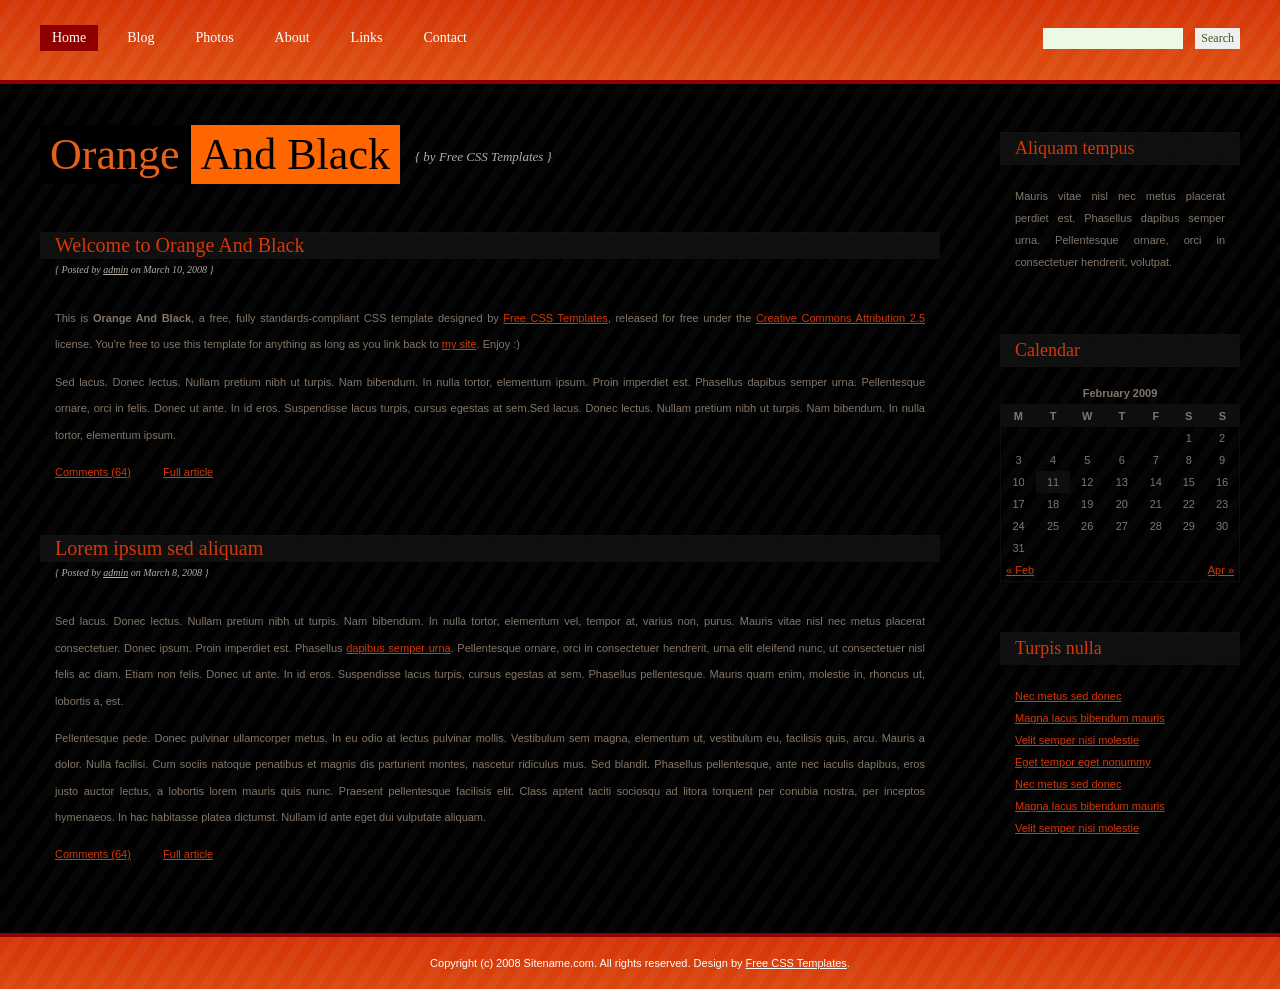
<file: Projects/High_school_project/documantation/Design/orangeandblack/index.html>
<!DOCTYPE html PUBLIC "-//W3C//DTD XHTML 1.0 Strict//EN" "http://www.w3.org/TR/xhtml1/DTD/xhtml1-strict.dtd">
<!--
Design by Free CSS Templates
http://www.freecsstemplates.org
Released for free under a Creative Commons Attribution 2.5 License

Name       : Orange And Black
Description: A two-column, fixed-width design for 1024x768 screen resolutions.
Version    : 1.0
Released   : 20090203

-->
<html xmlns="http://www.w3.org/1999/xhtml">
<head>
<meta http-equiv="content-type" content="text/html; charset=utf-8" />
<title>Orange And Black by Free CSS Templates</title>
<meta name="keywords" content="" />
<meta name="description" content="" />
<link href="style.css" rel="stylesheet" type="text/css" media="screen" />
</head>
<body>
<div id="header-wrapper">
	<div id="header">
		<div id="menu">
			<ul>
				<li class="current_page_item"><a href="#">Home</a></li>
				<li><a href="#">Blog</a></li>
				<li><a href="#">Photos</a></li>
				<li><a href="#">About</a></li>
				<li><a href="#">Links</a></li>
				<li><a href="#">Contact</a></li>
			</ul>
		</div>
		<!-- end #menu -->
		<div id="search">
			<form method="get" action="">
				<fieldset>
				<input type="text" name="s" id="search-text" size="15" />
				<input type="submit" id="search-submit" value="Search" />
				</fieldset>
			</form>
		</div>
		<!-- end #search -->
	</div>
	<!-- end #header -->
</div>
<!-- end #header-wrapper -->
<div id="page">
	<div id="logo">
		<h1><a href="#">Orange <span class="text1">And Black</span></a></h1>
		<p><em>{ by <a href="http://www.freecsstemplates.org/">Free CSS Templates</a> }</em></p>
	</div>
	<hr />
	<!-- end #logo -->
	<div id="content">
		<div class="post">
			<h2 class="title">Welcome to Orange And Black</h2>
			<p class="meta"><em>{ Posted by <a href="#">admin</a> on March 10, 2008 }</em></p>
			<div class="entry">
				<p>This is <strong>Orange And Black</strong>, a free, fully standards-compliant CSS template designed by <a href="http://www.freecsstemplates.org/">Free CSS Templates</a>, released for free under the <a href="http://creativecommons.org/licenses/by/2.5/">Creative Commons Attribution 2.5</a> license. You're free to use this template for anything as long as you link back to <a href="http://www.freecsstemplates.org/">my site</a>. Enjoy :)</p>
				<p>Sed lacus. Donec lectus. Nullam pretium nibh ut turpis. Nam bibendum. In nulla tortor, elementum ipsum. Proin imperdiet est. Phasellus dapibus semper urna. Pellentesque ornare, orci in felis. Donec ut ante. In id eros. Suspendisse lacus turpis, cursus egestas at sem.Sed lacus. Donec lectus. Nullam pretium nibh ut turpis. Nam bibendum. In nulla tortor, elementum ipsum.</p>
				<p class="links"><a href="#" class="comments">Comments (64)</a> &nbsp;&nbsp;&nbsp; <a href="#" class="permalink">Full article</a></p>
			</div>
		</div>
		<div class="post">
			<h2 class="title">Lorem ipsum sed aliquam</h2>
			<p class="meta"><em>{ Posted by <a href="#">admin</a> on March 8, 2008 }</em></p>
			<div class="entry">
				<p>Sed lacus. Donec lectus. Nullam pretium nibh ut turpis. Nam bibendum. In nulla tortor, elementum vel, tempor at, varius non, purus. Mauris vitae nisl nec metus placerat consectetuer. Donec ipsum. Proin imperdiet est. Phasellus <a href="#">dapibus semper urna</a>. Pellentesque ornare, orci in consectetuer hendrerit, urna elit eleifend nunc, ut consectetuer nisl felis ac diam. Etiam non felis. Donec ut ante. In id eros. Suspendisse lacus turpis, cursus egestas at sem. Phasellus pellentesque. Mauris quam enim, molestie in, rhoncus ut, lobortis a, est.</p>
				<p>Pellentesque pede. Donec pulvinar ullamcorper metus. In eu odio at lectus pulvinar mollis. Vestibulum sem magna, elementum ut, vestibulum eu, facilisis quis, arcu. Mauris a dolor. Nulla facilisi. Cum sociis natoque penatibus et magnis dis parturient montes, nascetur ridiculus mus. Sed blandit. Phasellus pellentesque, ante nec iaculis dapibus, eros justo auctor lectus, a lobortis lorem mauris quis nunc. Praesent pellentesque facilisis elit. Class aptent taciti sociosqu ad litora torquent per conubia nostra, per inceptos hymenaeos. In hac habitasse platea dictumst. Nullam id ante eget dui vulputate aliquam. </p>
				<p class="links"><a href="#" class="comments">Comments (64)</a> &nbsp;&nbsp;&nbsp; <a href="#" class="permalink">Full article</a></p>
			</div>
		</div>
	</div>
	<!-- end #content -->
	<div id="sidebar">
		<ul>
			<li>
				<h2>Aliquam tempus</h2>
				<p>Mauris vitae nisl nec metus placerat perdiet est. Phasellus dapibus semper urna. Pellentesque ornare, orci in consectetuer hendrerit, volutpat.</p>
			</li>
			<li id="calendar">
				<h2>Calendar</h2>
				<div id="calendar_wrap">
					<table summary="Calendar">
						<caption>
						February 2009
						</caption>
						<thead>
							<tr>
								<th abbr="Monday" scope="col" title="Monday">M</th>
								<th abbr="Tuesday" scope="col" title="Tuesday">T</th>
								<th abbr="Wednesday" scope="col" title="Wednesday">W</th>
								<th abbr="Thursday" scope="col" title="Thursday">T</th>
								<th abbr="Friday" scope="col" title="Friday">F</th>
								<th abbr="Saturday" scope="col" title="Saturday">S</th>
								<th abbr="Sunday" scope="col" title="Sunday">S</th>
							</tr>
						</thead>
						<tfoot>
							<tr>
								<td abbr="February" colspan="3" id="prev"><a href="#" title="">&laquo; Feb</a></td>
								<td class="pad">&nbsp;</td>
								<td abbr="April" colspan="3" id="next"><a href="#" title="">Apr &raquo;</a></td>
							</tr>
						</tfoot>
						<tbody>
							<tr>
								<td colspan="5" class="pad">&nbsp;</td>
								<td>1</td>
								<td>2</td>
							</tr>
							<tr>
								<td>3</td>
								<td>4</td>
								<td>5</td>
								<td>6</td>
								<td>7</td>
								<td>8</td>
								<td>9</td>
							</tr>
							<tr>
								<td>10</td>
								<td id="today">11</td>
								<td>12</td>
								<td>13</td>
								<td>14</td>
								<td>15</td>
								<td>16</td>
							</tr>
							<tr>
								<td>17</td>
								<td>18</td>
								<td>19</td>
								<td>20</td>
								<td>21</td>
								<td>22</td>
								<td>23</td>
							</tr>
							<tr>
								<td>24</td>
								<td>25</td>
								<td>26</td>
								<td>27</td>
								<td>28</td>
								<td>29</td>
								<td>30</td>
							</tr>
							<tr>
								<td>31</td>
								<td class="pad" colspan="6">&nbsp;</td>
							</tr>
						</tbody>
					</table>
				</div>
			</li>
			<li>
				<h2>Turpis nulla</h2>
				<ul>			<li><a href="#">Nec metus sed donec</a></li>
			<li><a href="#">Magna lacus bibendum mauris</a></li>
			<li><a href="#">Velit semper nisi molestie</a></li>
			<li><a href="#">Eget tempor eget nonummy</a></li>
			<li><a href="#">Nec metus sed donec</a></li>
			<li><a href="#">Magna lacus bibendum mauris</a></li>
			<li><a href="#">Velit semper nisi molestie</a></li>
</ul>
				
			</li>
		</ul>
	</div>
	<!-- end #sidebar -->
	<div style="clear: both;">&nbsp;</div>
</div>
<!-- end #page -->

<div id="footer">
	<p>Copyright (c) 2008 Sitename.com. All rights reserved. Design by <a href="http://www.freecsstemplates.org/">Free CSS Templates</a>.</p>
</div>
<!-- end #footer -->

</body>
</html>
</file>
<file: Projects/High_school_project/documantation/Design/orangeandblack/style.css>
/*
Design by Free CSS Templates
http://www.freecsstemplates.org
Released for free under a Creative Commons Attribution 2.5 License
*/

body {
	margin: 0;
	padding: 0;
	background: #000000 url(images/img01.jpg) repeat left top;
	font-family: "Trebuchet MS", Arial, Helvetica, sans-serif;
	font-size: 13px;
	color: #837669;
}

h1, h2, h3 {
	margin: 0;
	font-family: Georgia, "Times New Roman", Times, serif;
	font-weight: normal;
	color: #D53707;
}

h1 { font-size: 44px; }

h2 { font-size: 20px; }

h3 { }

p, ul, ol {
	margin-top: 0;
	line-height: 240%;
	text-align: justify;
	font-family: "Trebuchet MS", Arial, Helvetica, sans-serif;
	font-size: 11px;
}

ul, ol { }

blockquote { }

a { color: #D53707; }

a:hover { text-decoration: none; }

a img {
	border: none;
}

img.left {
	float: left;
	margin: 7px 30px 0 0;
}

img.right {
	float: right;
	margin: 7px 0 0 30px;
}

hr { display: none; }

.text1 {
	padding: 5px 10px 5px 10px;
	background: #FF6600;
	color: #000000;
}

/* Header */

#header-wrapper {
}

#header {
	height: 80px;
	margin: 0 auto;
	padding: 0 20px;
	background: url(images/img02.jpg) repeat;
	border-bottom: 4px solid #910000;
}

/* Menu */

#menu {
	float: left;
	width: 680px;
	height: 40px;
}

#menu ul {
	margin: 0;
	padding: 25px 0 0 20px;
	list-style: none;
	line-height: normal;
}

#menu li {
	display: block;
	float: left;
}

#menu a {
	display: block;
	float: left;
	margin-right: 17px;
	padding: 5px 12px;
	text-decoration: none;
	font: 14px Georgia, "Times New Roman", Times, serif;
	color: #FFFFFF;
}

#menu a:hover { 
	text-decoration: underline;
	background: #C03511;

 }

#menu .current_page_item a {
	background: #910000;
	color: #FFFFFF;
}

/* Search */

#search {
	float: right;
	width: 305px;
	height: 40px;
}

#search form {
	float: right;
	margin: 0;
	padding: 28px 20px 0 0;
}

#search fieldset {
	margin: 0;
	padding: 0;
	border: none;
}

#search input {
	float: left;
	font: 12px Georgia, "Times New Roman", Times, serif;
	border: none;
}

#search-text {
	width: 135px;
	height: 18px;
	padding: 3px 0 0 5px;
	background: #ECF9E4;
	color: #658453;
}

#search-submit {
	height: 21px;
	margin-left: 12px;
	color: #39561D;
}

/* Page */

#page {
	margin: 0 auto;
	padding: 0 40px;
}

/** LOGO */

#logo {
	height: 148px;
}

#logo h1, #logo p {
	float: left;
	margin: 0;
	padding: 0;
	line-height: normal;
}

#logo h1 { padding-top: 45px;}

#logo h1 a {
	padding: 5px 0 5px 10px;
	text-decoration: none; 
	background: #000000; 
	color: #E46115;
}

#logo h1 a:hover { text-decoration: none; }

#logo p {
	padding: 65px 0 0 15px;
	font: italic 13px Georgia, "Times New Roman", Times, serif;
	color: #B6ACA2;
}

#logo p a {
	text-decoration: none;
	color: #B6ACA2;
}

#logo p a:hover { text-decoration: underline; }

/* Content */

#content {
	float: left;
	width: 75%;
}

/* Post */

.post {
	margin-bottom: 25px;
}

.post .title {
	margin-bottom: 3px;
	padding: 2px 0px 2px 15px;
	background: url(images/img03.jpg) repeat left top;
}

.post .meta {
	margin: 0 0 3px 0;
	padding: 2px 30px 2px 15px;
	font: italic 10px Georgia, "Times New Roman", Times, serif;
	color: #B6ACA2;
}

.post .meta a { color: #B6ACA2; }

.post .entry {
	padding: 25px 15px;
}

.post .links {
	margin: 0 250px 0 0;
	padding: 0 0 0 0px;
}

.post .links .comments {
}

.post .links .permalink {
	padding-left: 17px;
}

/* Sidebar */

#sidebar {
	float: right;
	width: 20%;
	margin-top: -100px;
	padding-left: 30px;
}

#sidebar ul {
	margin: 0;
	padding: 0;
	list-style: none;
	line-height: normal;
}

#sidebar li {
	margin-bottom: 30px;
	padding: 0 0 20px 0px;
}

#sidebar li ul {
	line-height: 200%;
}

#sidebar li li {
	margin: 0;
	padding: 0 0 0 15px;
}

#sidebar p {
	padding: 0 15px;
}

#sidebar h2 {
	margin: 0 0 20px 0px;
	padding: 6px 0 6px 15px;
	background: url(images/img03.jpg) repeat left top;
	font-size: 18px;
}


#sidebar p {
	line-height: 200%;
}

/* Calendar */

#calendar {
}

#calendar caption {
	padding-bottom: 5px;
	font-weight: bold;
}

#calendar table {
	width: 100%;
	border-collapse: collapse;
	border: 1px solid #0F0E0E;
}

#calendar thead th {
	padding: 5px 0;
	text-align: center;
	border-top: 1px solid #0F0E0E;
	border-left: 1px solid #0F0E0E;
	background: #0F0E0E;
}

#calendar tbody td {
	padding: 5px 0;
	text-align: center;
}

#calendar tfoot td {
	padding: 5px;
}

#calendar tfoot #next {
	text-align: right;
}

#calendar #today {
	background: #0F0E0E;
}

/* Footer */

#footer {
	margin: 0 auto;
	padding: 0;
	background: url(images/img02.jpg) repeat;
	border-top: 4px solid #910000;
}

#footer p {
	margin: 0;
	padding: 20px 0;
	text-align: center;
	line-height: normal;
	color: #FFFFFF;
}

#footer a {
	color: #FFFFFF;
}
</file>
